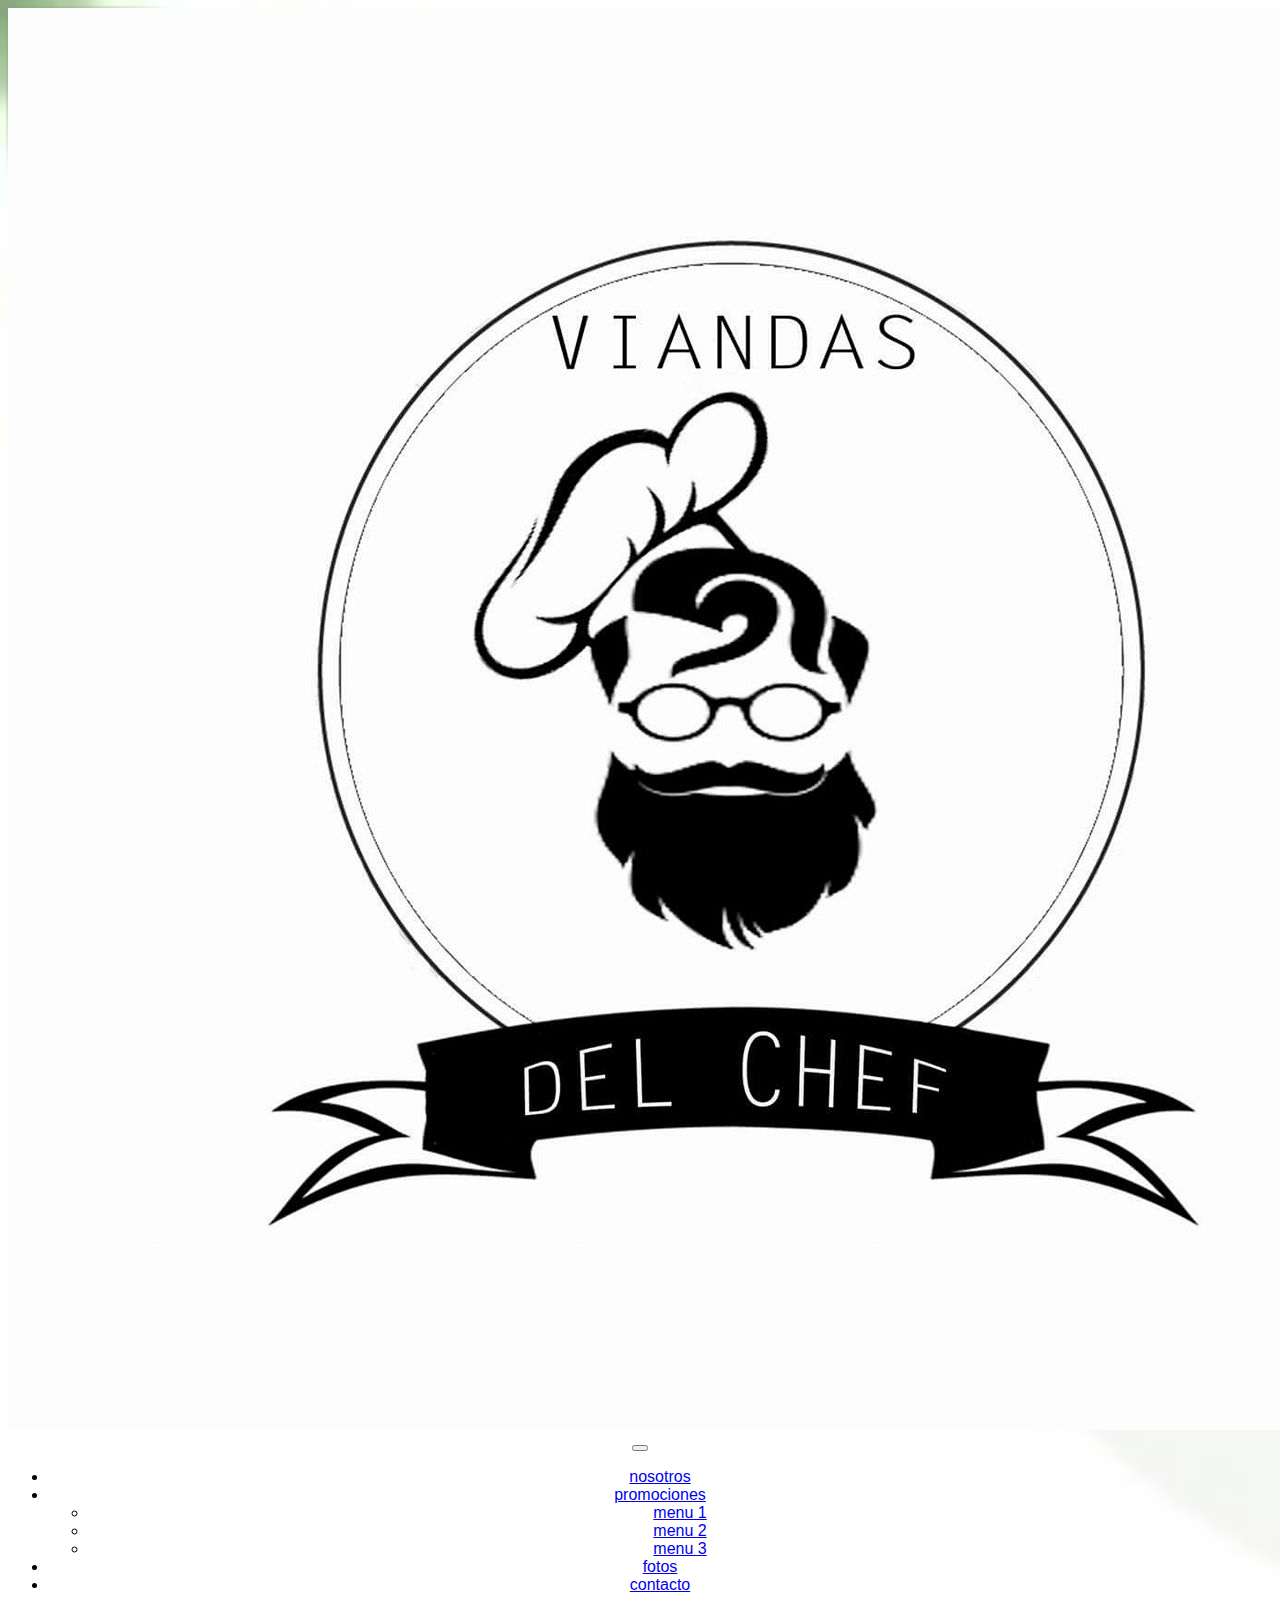
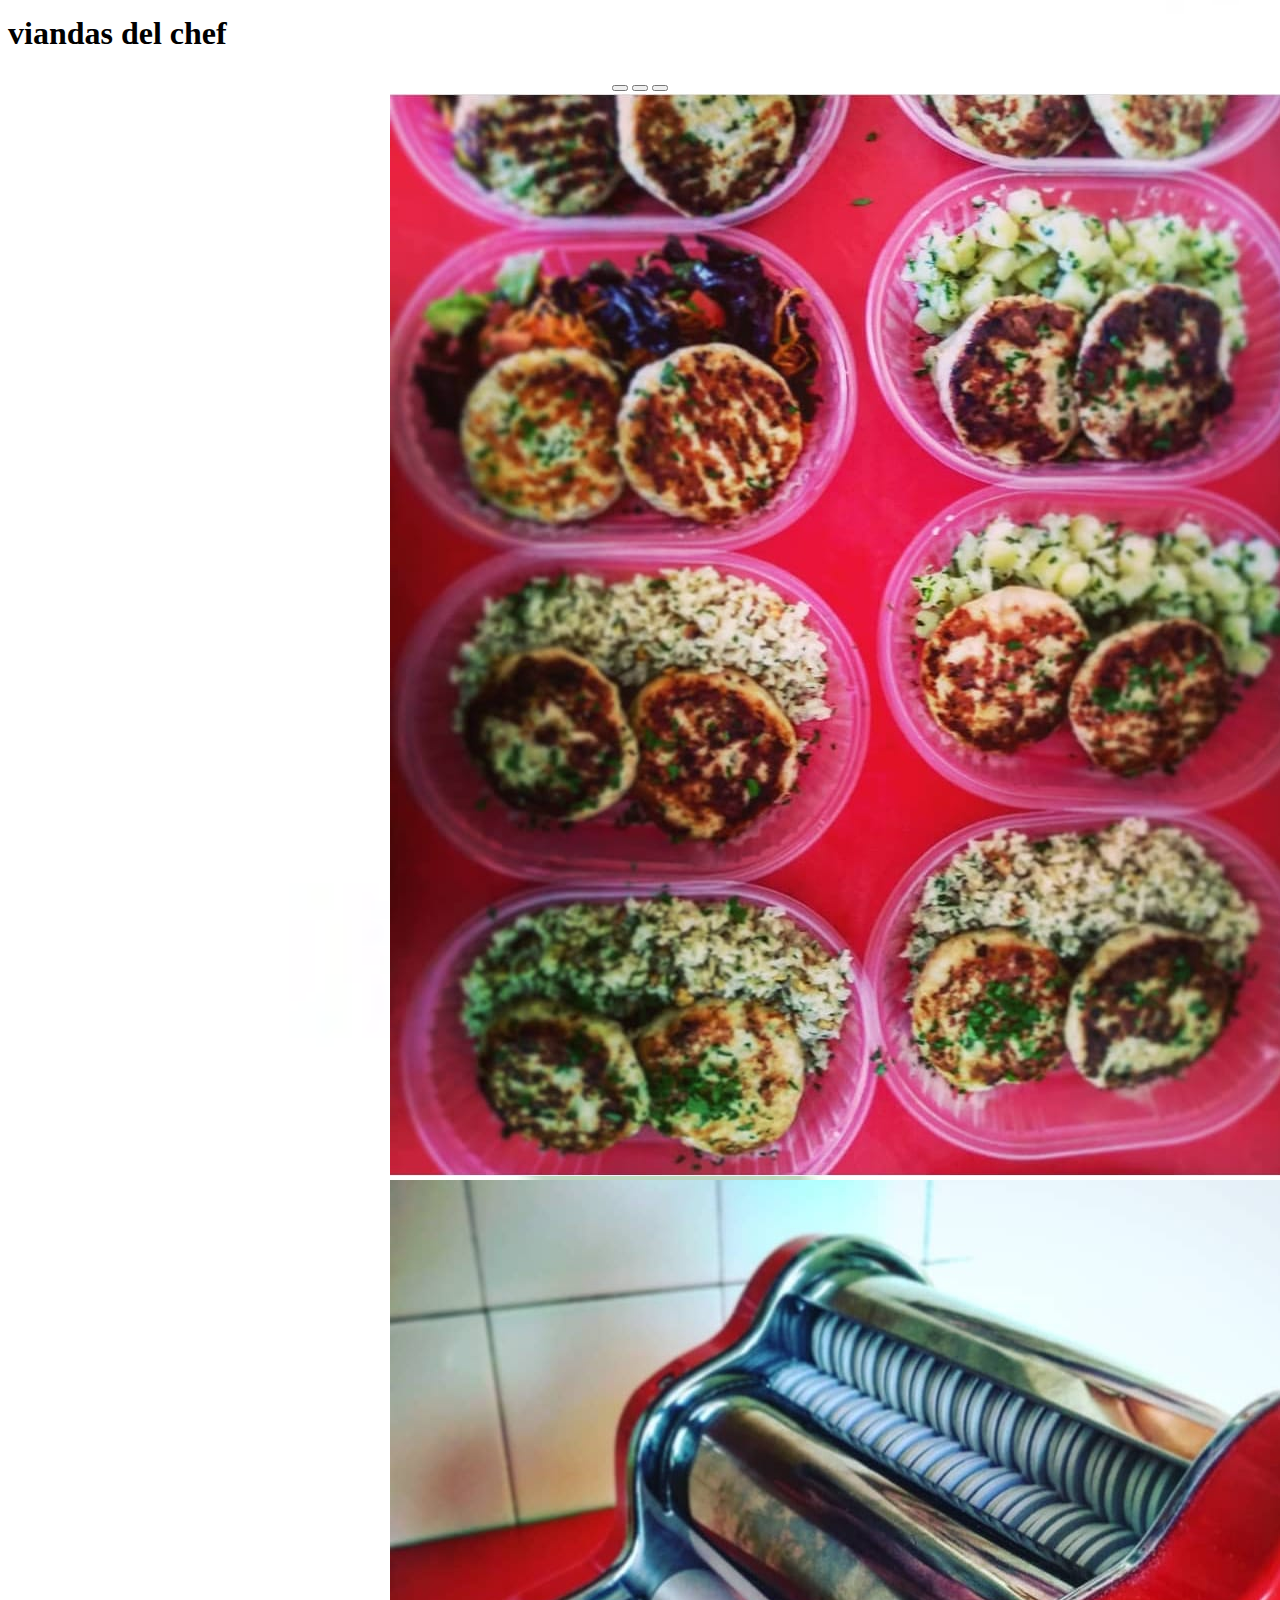
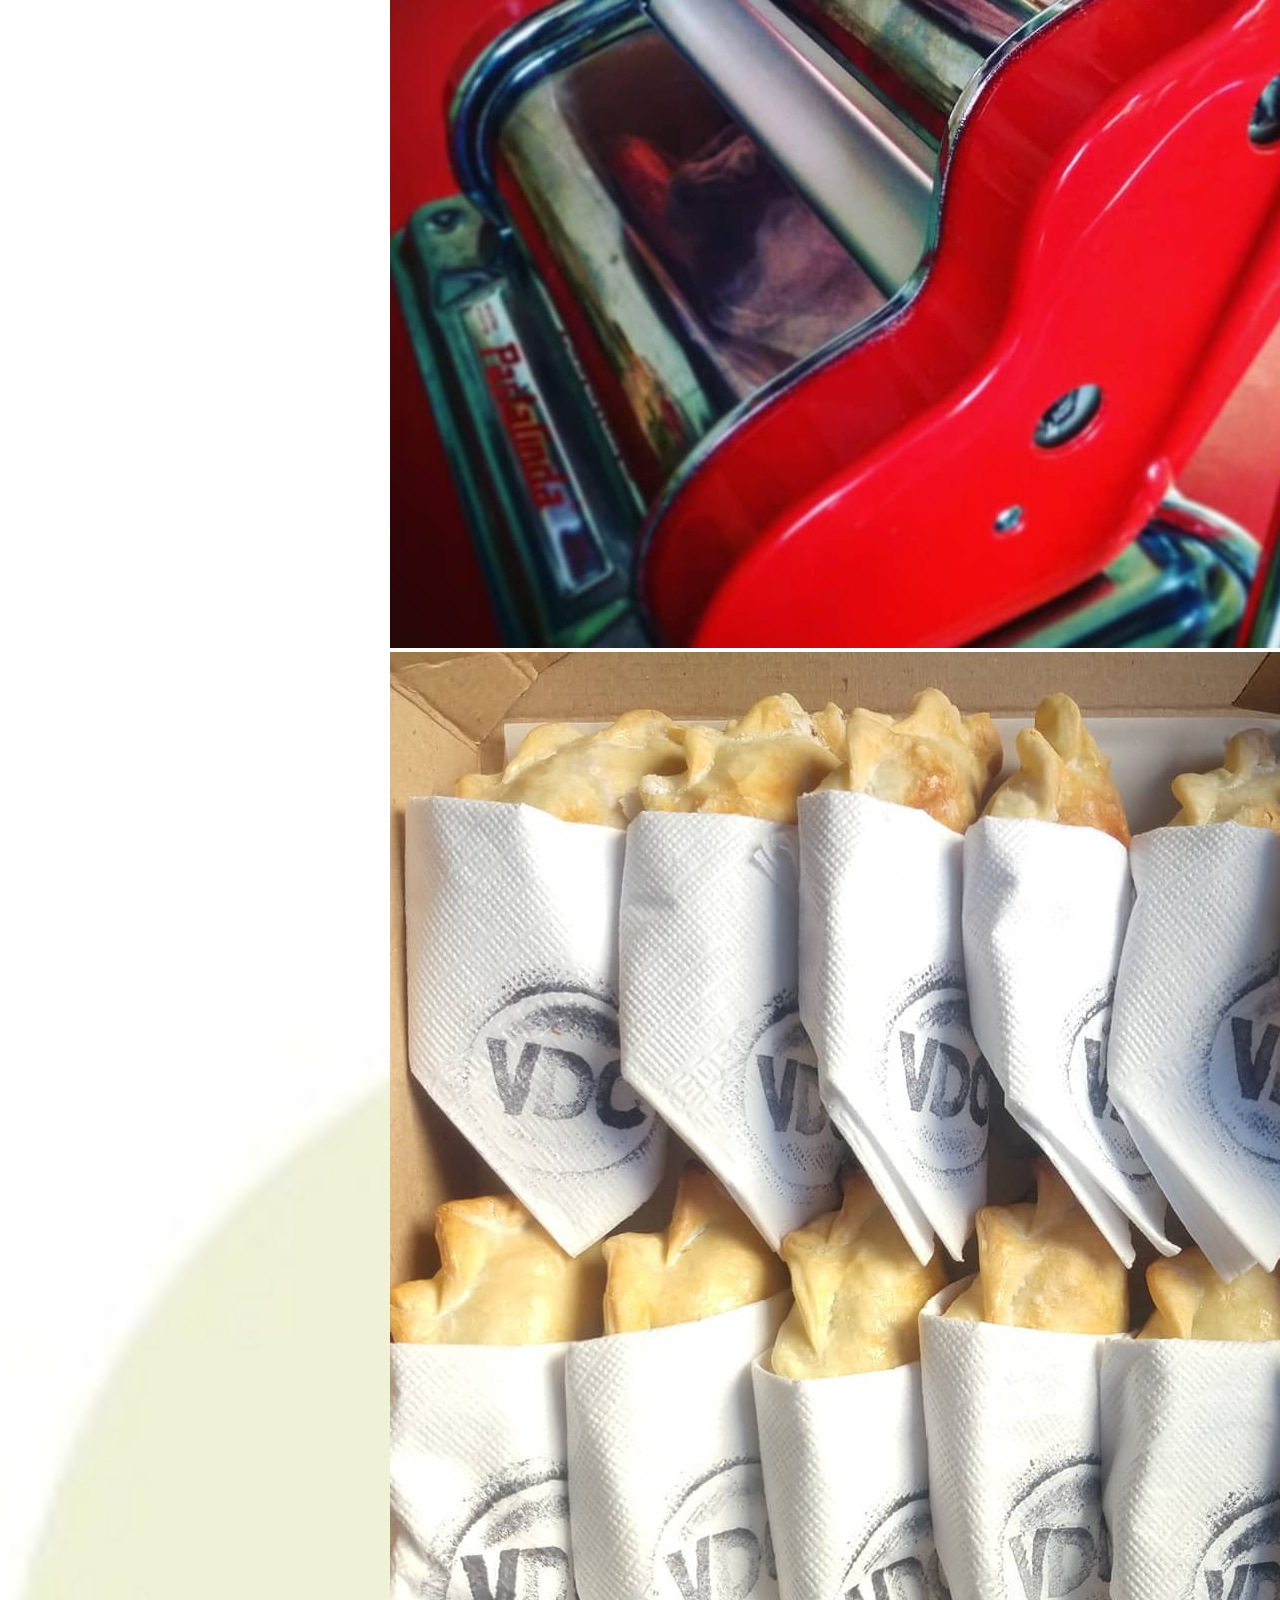
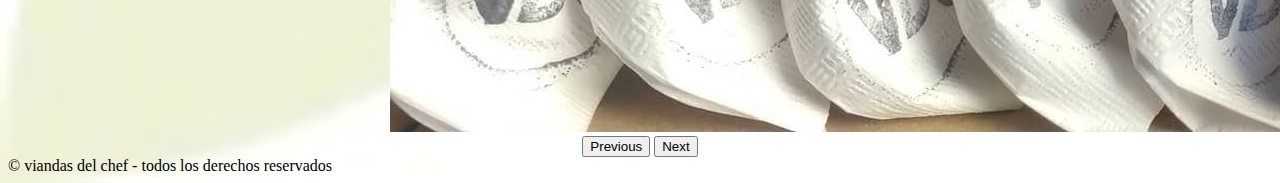
<file: index.html>
<!doctype html>
<html lang="en">
  <head>
    <meta charset="utf-8">
    <meta name="viewport" content="width=device-width, initial-scale=1">
    <title>viandas del chef</title>
    <link rel="stylesheet" href="https://cdn.jsdelivr.net/npm/bootstrap@5.2.2/dist/css/bootstrap.min.css"
        integrity="sha384-Zenh87qX5JnK2Jl0vWa8Ck2rdkQ2Bzep5IDxbcnCeuOxjzrPF/et3URy9Bv1WTRi" crossorigin="anonymous">
    <link rel="stylesheet" href="./css/estilos.css">
  </head>
  <body>
    <header>
         <div class="container">
            <nav class="navbar navbar-expand-lg bg-body-light">
                <div class="container-fluid">
                  <a class="navbar-brand" href="./index.html"><img src="imagenes/imagenes/logo.jpg" alt="logo" class="w-25
                    "></a>
                  <button class="navbar-toggler" type="button" data-bs-toggle="collapse" data-bs-target="#navbarSupportedContent" aria-controls="navbarSupportedContent" aria-expanded="false" aria-label="Toggle navigation">
                    <span class="navbar-toggler-icon"></span>
                  </button>
                  <div class="collapse navbar-collapse" id="navbarSupportedContent">
                    <ul class="navbar-nav ms-auto mb-2 mb-lg-0">
                      
                      <li class="nav-item">
                        <a class="nav-link" href="./pages/nosotros.html">nosotros</a>
                      </li>
                      <li class="nav-item dropdown">
                        <a class="nav-link dropdown-toggle" href="./pages/promociones.html" role="button" data-bs-toggle="dropdown" aria-expanded="false">
                    promociones
                        </a>
                        <ul class="dropdown-menu">
                          <li><a class="dropdown-item" href="./pages/promociones.html">menu 1</a></li>
                          <div class="dropdown-divider"></div>
                          <li><a class="dropdown-item" href="./pages/promociones.html">menu 2</a></li>
                          <div class="dropdown-divider"></div>
                          <li><a class="dropdown-item" href="./pages/promociones.html">menu 3</a></li>
                        </ul>

                      </li>
                      <li class="nav-item">
                        <a class="nav-link" href="./pages/fotos.html">fotos</a>
                      </li>
                      <li class="nav-item">
                        <a class="nav-link" href="./pages/contacto.html">contacto</a>
                      </li>
                    </ul>
                  </div>
                </div>
              </nav>
         </div>
    </header>
    <div class="text-center">
      <h1>viandas del chef</h1>
    </div>
    <section class="carrusel carrusel-viandas container-fluid d-flex justify-content-center">
      <div id="carouselExampleIndicators" class="carousel slide">
        <div class="carousel-indicators">
          <button type="button" data-bs-target="#carouselExampleIndicators" data-bs-slide-to="0" class="active" aria-current="true" aria-label="Slide 1"></button>
          <button type="button" data-bs-target="#carouselExampleIndicators" data-bs-slide-to="1" aria-label="Slide 2"></button>
          <button type="button" data-bs-target="#carouselExampleIndicators" data-bs-slide-to="2" aria-label="Slide 3"></button>
        </div>
        <div class="carousel-inner">
          <div class="carousel-item active">
            <img src="./imagenes/imagenes/viandas.jpg" class="d-block w-75" alt="...">
          </div>
          <div class="carousel-item">
            <img src="./imagenes/imagenes/pastalinda.jpg" class="d-block w-75" alt="...">
          </div>
          <div class="carousel-item">
            <img src="./imagenes/imagenes/empanadas3.jpg" class="d-block w-75" alt="...">
          </div>
        </div>
        <button class="carousel-control-prev" type="button" data-bs-target="#carouselExampleIndicators" data-bs-slide="prev">
          <span class="carousel-control-prev-icon" aria-hidden="true"></span>
          <span class="visually-hidden">Previous</span>
        </button>
        <button class="carousel-control-next" type="button" data-bs-target="#carouselExampleIndicators" data-bs-slide="next">
          <span class="carousel-control-next-icon" aria-hidden="true"></span>
          <span class="visually-hidden">Next</span>
        </button>
      </div>
    </section>
    
    <footer class="text-center py 3">
      &copy; viandas del chef - todos los derechos reservados

    </footer>
    <script src="https://code.jquery.com/jquery-3.4.1.min.js"></script>
    <script src="https://cdn.jsdelivr.net/npm/@popperjs/core@2.11.6/dist/umd/popper.min.js"
        crossorigin="anonymous"></script>
    <script src="https://cdn.jsdelivr.net/npm/bootstrap@5.2.2/dist/js/bootstrap.bundle.min.js"
        crossorigin="anonymous"></script>
        
  </body>
</html>
</file>
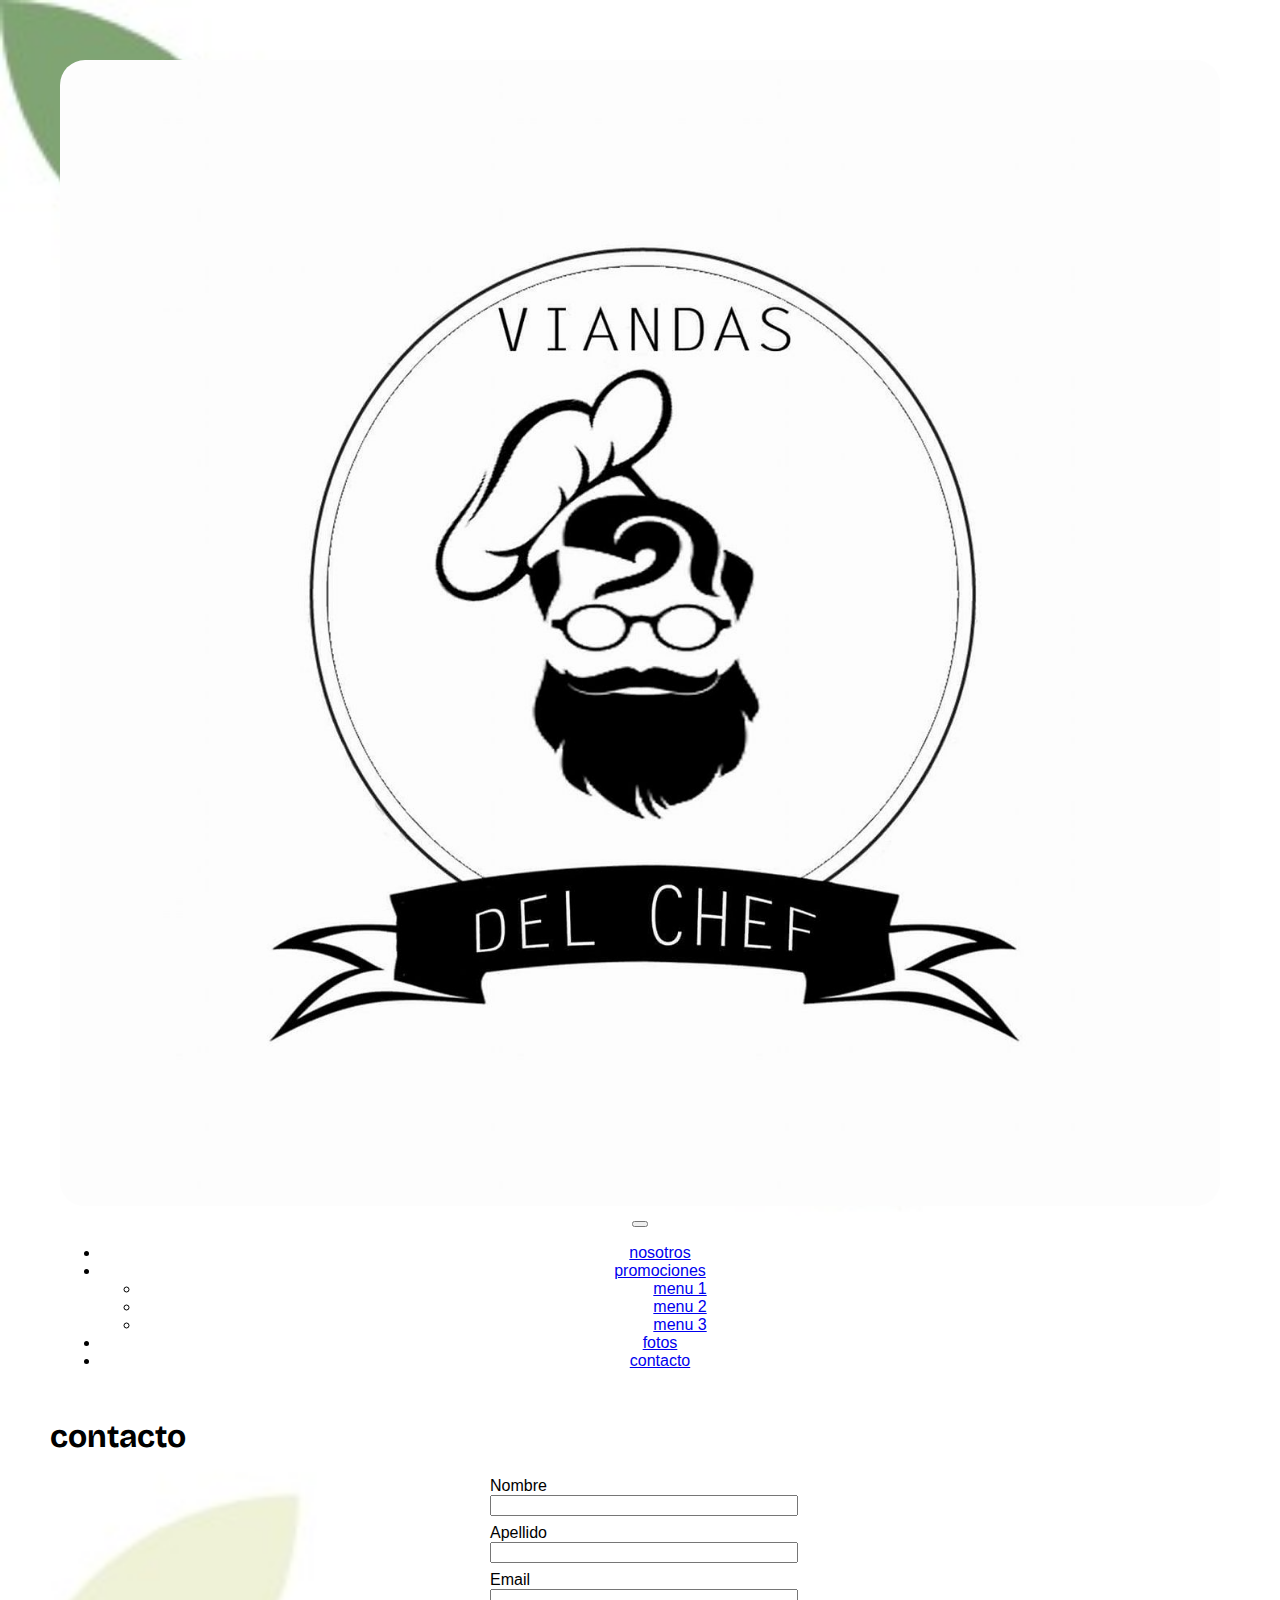
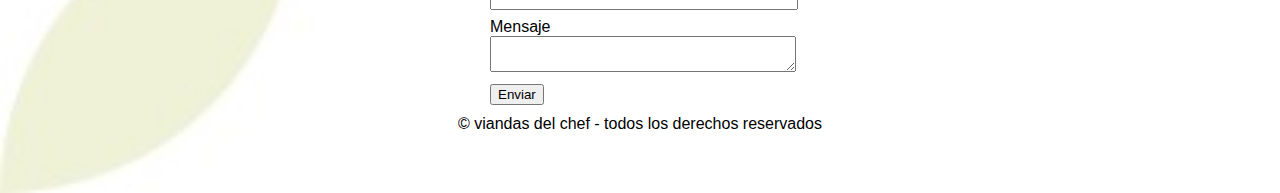
<file: pages/contacto.html>
<!DOCTYPE html>
<html lang="en">
<head>
  <meta charset="UTF-8">
  <meta name="viewport" content="width=device-width, initial-scale=1.0">
  <title>Document</title>
  <link rel="stylesheet" href="./css/estilos.css"><link rel="preconnect" href="https://fonts.googleapis.com">
    <link rel="preconnect" href="https://fonts.gstatic.com" crossorigin>
    <link href="https://fonts.googleapis.com/css2?family=Bricolage+Grotesque:opsz,wght@10..48,200;10..48,400&family=Merriweather:wght@300&family=Playfair+Display&family=Roboto&display=swap" rel="stylesheet">
    <link rel="stylesheet" href="https://cdn.jsdelivr.net/npm/bootstrap@5.2.2/dist/css/bootstrap.min.css"
        integrity="sha384-Zenh87qX5JnK2Jl0vWa8Ck2rdkQ2Bzep5IDxbcnCeuOxjzrPF/et3URy9Bv1WTRi" crossorigin="anonymous">
</head>
<body>
  <header>
    <div class="container">
       <nav class="navbar navbar-expand-lg bg-body-light">
           <div class="container-fluid">
             <a class="navbar-brand" href="../index.html"><img src="../imagenes/imagenes/logo.jpg" alt="logo" class="w-25
               "></a>
             <button class="navbar-toggler" type="button" data-bs-toggle="collapse" data-bs-target="#navbarSupportedContent" aria-controls="navbarSupportedContent" aria-expanded="false" aria-label="Toggle navigation">
               <span class="navbar-toggler-icon"></span>
             </button>
             <div class="collapse navbar-collapse" id="navbarSupportedContent">
               <ul class="navbar-nav ms-auto mb-2 mb-lg-0">
                 
                 <li class="nav-item">
                   <a class="nav-link" href="../pages/nosotros.html">nosotros</a>
                 </li>
                 <li class="nav-item dropdown">
                   <a class="nav-link dropdown-toggle" href="../pages/promociones.html" role="button" data-bs-toggle="dropdown" aria-expanded="false">
               promociones
                   </a>
                   <ul class="dropdown-menu">
                     <li><a class="dropdown-item" href="../pages/promociones.html">menu 1</a></li>
                     <div class="dropdown-divider"></div>
                     <li><a class="dropdown-item" href="../pages/promociones.html">menu 2</a></li>
                     <div class="dropdown-divider"></div>
                     <li><a class="dropdown-item" href="../pages/promociones.html">menu 3</a></li>
                   </ul>

                 </li>
                 <li class="nav-item">
                   <a class="nav-link" href="../pages/fotos.html">fotos</a>
                 </li>
                 <li class="nav-item">
                   <a class="nav-link" href="../pages/contacto.html">contacto</a>
                 </li>
               </ul>
             </div>
           </div>
         </nav>
    </div>
</header>

<div class="text-center">

    <h1>contacto</h1>
</div>
<section>
  <form class="formulario">
    <div>
      <label>Nombre</label>
      <input class="form-control" type="text" name="nombre" />
    </div>
    <div>
      <label>Apellido</label>
      <input class="form-control" type="text" name="apellido" />
    </div>
    <div>
      <label>Email</label>
      <input class="form-control" type="email" name="email" />
    </div>
    <div>
      <label>Mensaje</label>
      <textarea class="form-control" name="mensaje" row="4"></textarea>
    </div>
    <div class="d-flex justify-content-end">
      <button type="submit" class="btn btn-primary">Enviar</button>
    </div>
  </form>
</section>
  <footer class="text-center py 3">
    &copy; viandas del chef - todos los derechos reservados
</footer>
</body>
</html>
</file>
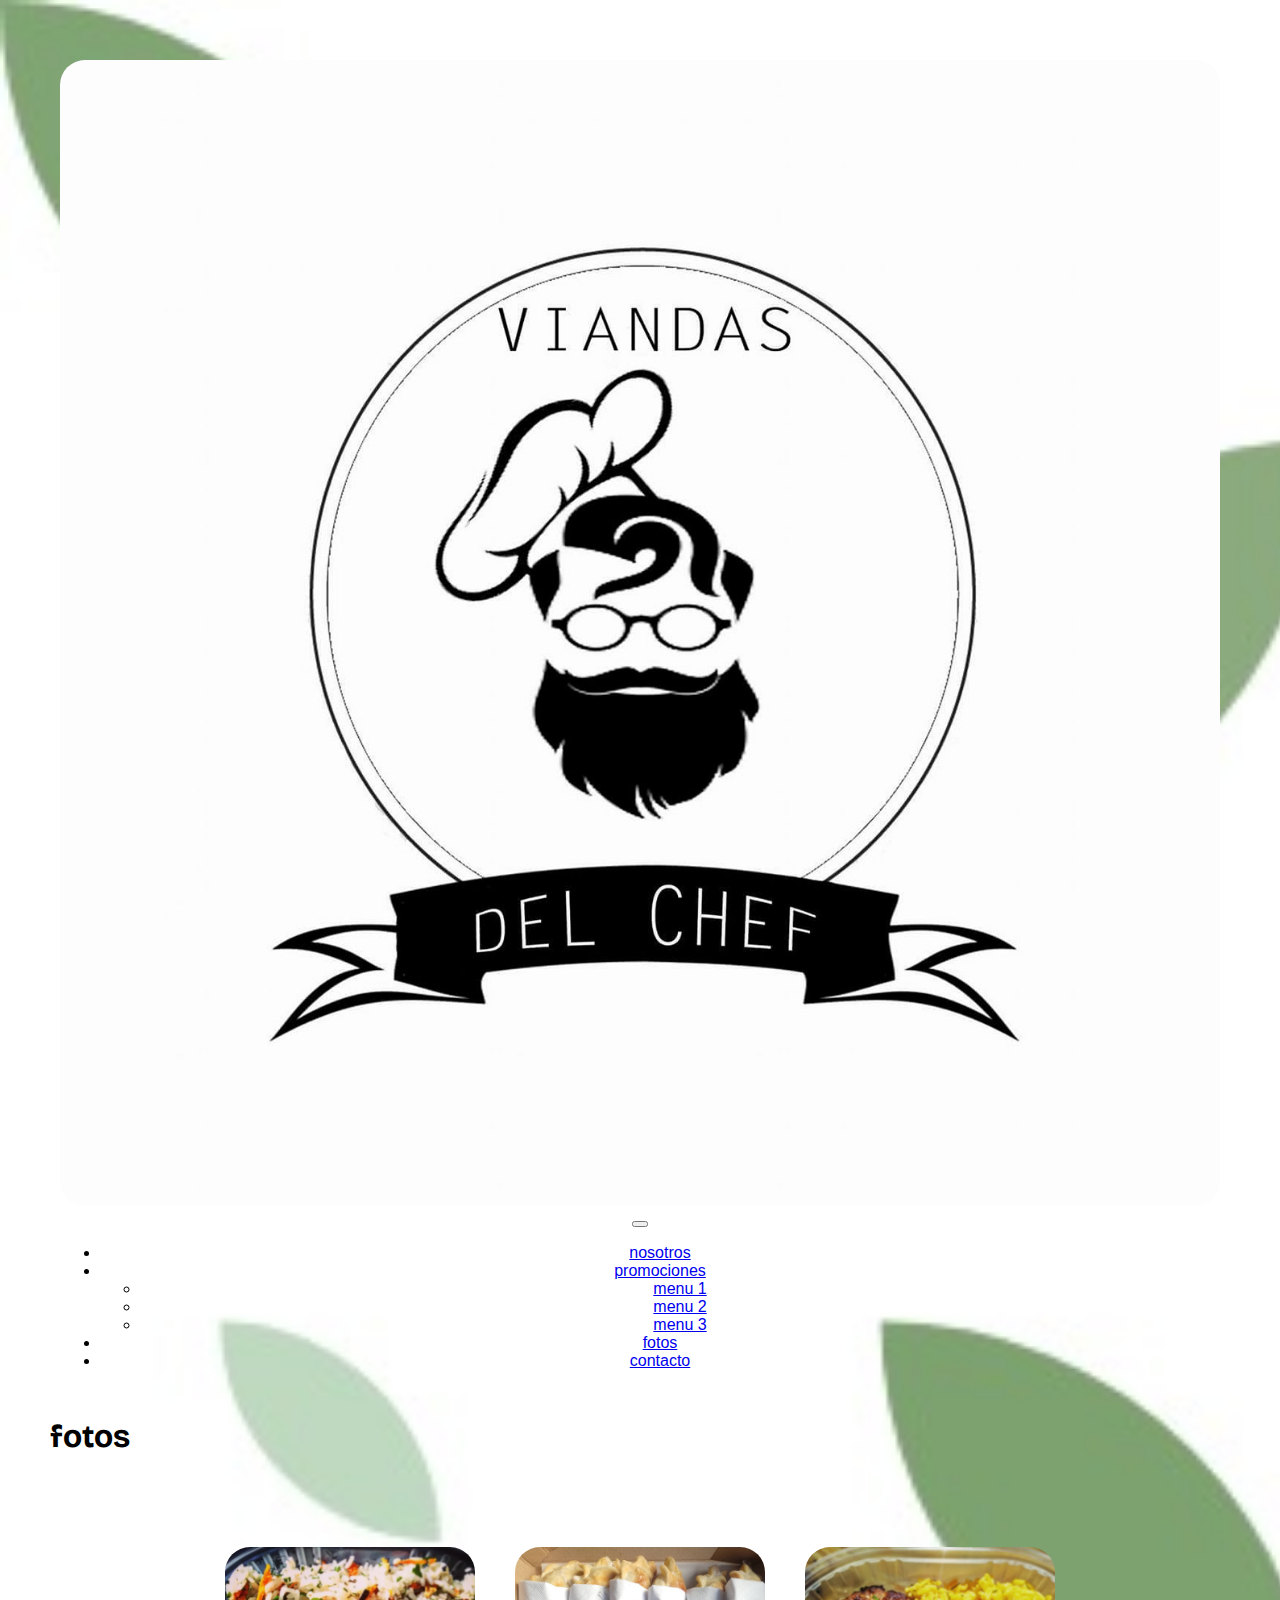
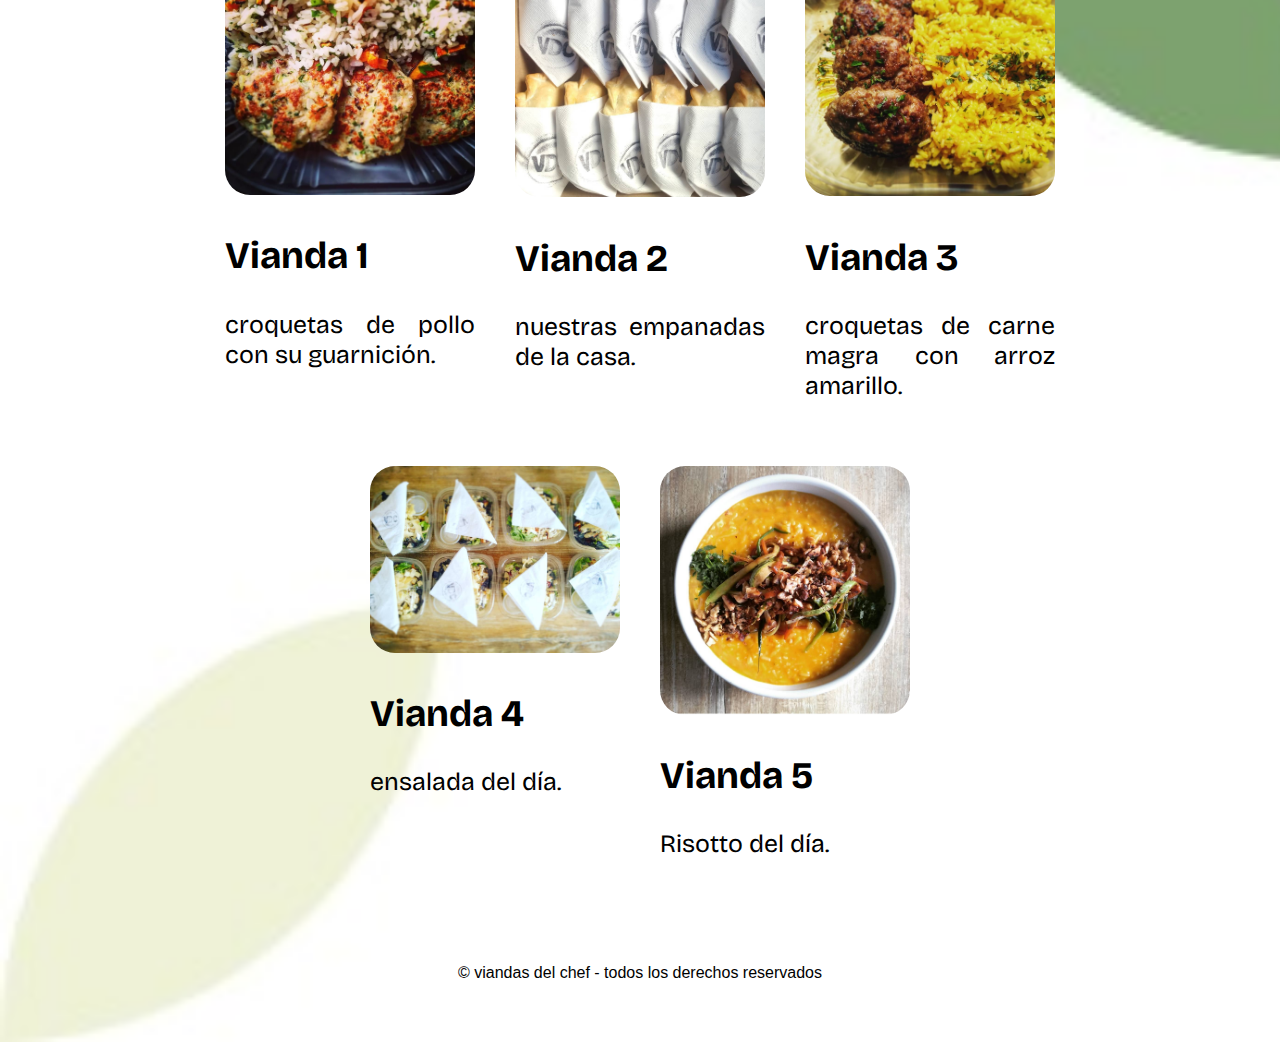
<file: pages/fotos.html>
<!DOCTYPE html>
<html lang="es">
<head>
    <meta charset="UTF-8">
    <meta name="viewport" content="width=device-width, initial-scale=1.0">
    <title>Viandas del chef</title>
    <link rel="stylesheet" href="./css/estilos.css"><link rel="preconnect" href="https://fonts.googleapis.com">
    <link rel="preconnect" href="https://fonts.gstatic.com" crossorigin>
    <link href="https://fonts.googleapis.com/css2?family=Bricolage+Grotesque:opsz,wght@10..48,200;10..48,400&family=Merriweather:wght@300&family=Playfair+Display&family=Roboto&display=swap" rel="stylesheet">
    <link rel="stylesheet" href="https://cdn.jsdelivr.net/npm/bootstrap@5.2.2/dist/css/bootstrap.min.css"
    integrity="sha384-Zenh87qX5JnK2Jl0vWa8Ck2rdkQ2Bzep5IDxbcnCeuOxjzrPF/et3URy9Bv1WTRi" crossorigin="anonymous">
    
</head>
<body>
    <header>
        <div class="container">
           <nav class="navbar navbar-expand-lg bg-body-light">
               <div class="container-fluid">
                 <a class="navbar-brand" href="../index.html"><img src="../imagenes/imagenes/logo.jpg" alt="logo" class="w-25
                   "></a>
                 <button class="navbar-toggler" type="button" data-bs-toggle="collapse" data-bs-target="#navbarSupportedContent" aria-controls="navbarSupportedContent" aria-expanded="false" aria-label="Toggle navigation">
                   <span class="navbar-toggler-icon"></span>
                 </button>
                 <div class="collapse navbar-collapse" id="navbarSupportedContent">
                   <ul class="navbar-nav ms-auto mb-2 mb-lg-0">
                     
                     <li class="nav-item">
                       <a class="nav-link" href="../pages/nosotros.html">nosotros</a>
                     </li>
                     <li class="nav-item dropdown">
                       <a class="nav-link dropdown-toggle" href="../pages/promociones.html" role="button" data-bs-toggle="dropdown" aria-expanded="false">
                   promociones
                       </a>
                       <ul class="dropdown-menu">
                         <li><a class="dropdown-item" href="../pages/promociones.html">menu 1</a></li>
                         <div class="dropdown-divider"></div>
                         <li><a class="dropdown-item" href="../pages/promociones.html">menu 2</a></li>
                         <div class="dropdown-divider"></div>
                         <li><a class="dropdown-item" href="../pages/promociones.html">menu 3</a></li>
                       </ul>
    
                     </li>
                     <li class="nav-item">
                       <a class="nav-link" href="../pages/fotos.html">fotos</a>
                     </li>
                     <li class="nav-item">
                       <a class="nav-link" href="../pages/contacto.html">contacto</a>
                     </li>
                   </ul>
                 </div>
               </div>
             </nav>
        </div>
    </header>
    
    <div class="text-center">
        <h1>fotos</h1>
    </div>
    <main>
        <div class="vianda">
            <img src="../imagenes/imagenes/arroz.jpg" alt="Vianda 1">
            <h2>Vianda 1</h2>
            <p>croquetas de pollo con su guarnición.</p>
        </div>
        <div class="vianda">
            <img src="../imagenes/imagenes/empanadas3.jpg" alt="Vianda 2">
            <h2>Vianda 2</h2>
            <p>nuestras empanadas de la casa.</p>
        </div>
        <div class="vianda">
            <img src="../imagenes/imagenes/plato.jpg" alt="Vianda 3">
            <h2>Vianda 3</h2>
            <p>croquetas de carne magra con arroz amarillo.</p>
        </div>
        <div class="vianda">
            <img src="../imagenes/imagenes/ensaladas.jpg" alt="Vianda 4">
            <h2>Vianda 4</h2>
            <p>ensalada del día.</p>
        </div>
        <div class="vianda">
            <img src="../imagenes/imagenes/risotto.jpg" alt="Vianda 5">
            <h2>Vianda 5</h2>
            <p>Risotto del día.</p>
        </div>
        





    </main>
    <footer class="text-center py 3">
        &copy; viandas del chef - todos los derechos reservados
  </footer>


</body>
</html>
</file>
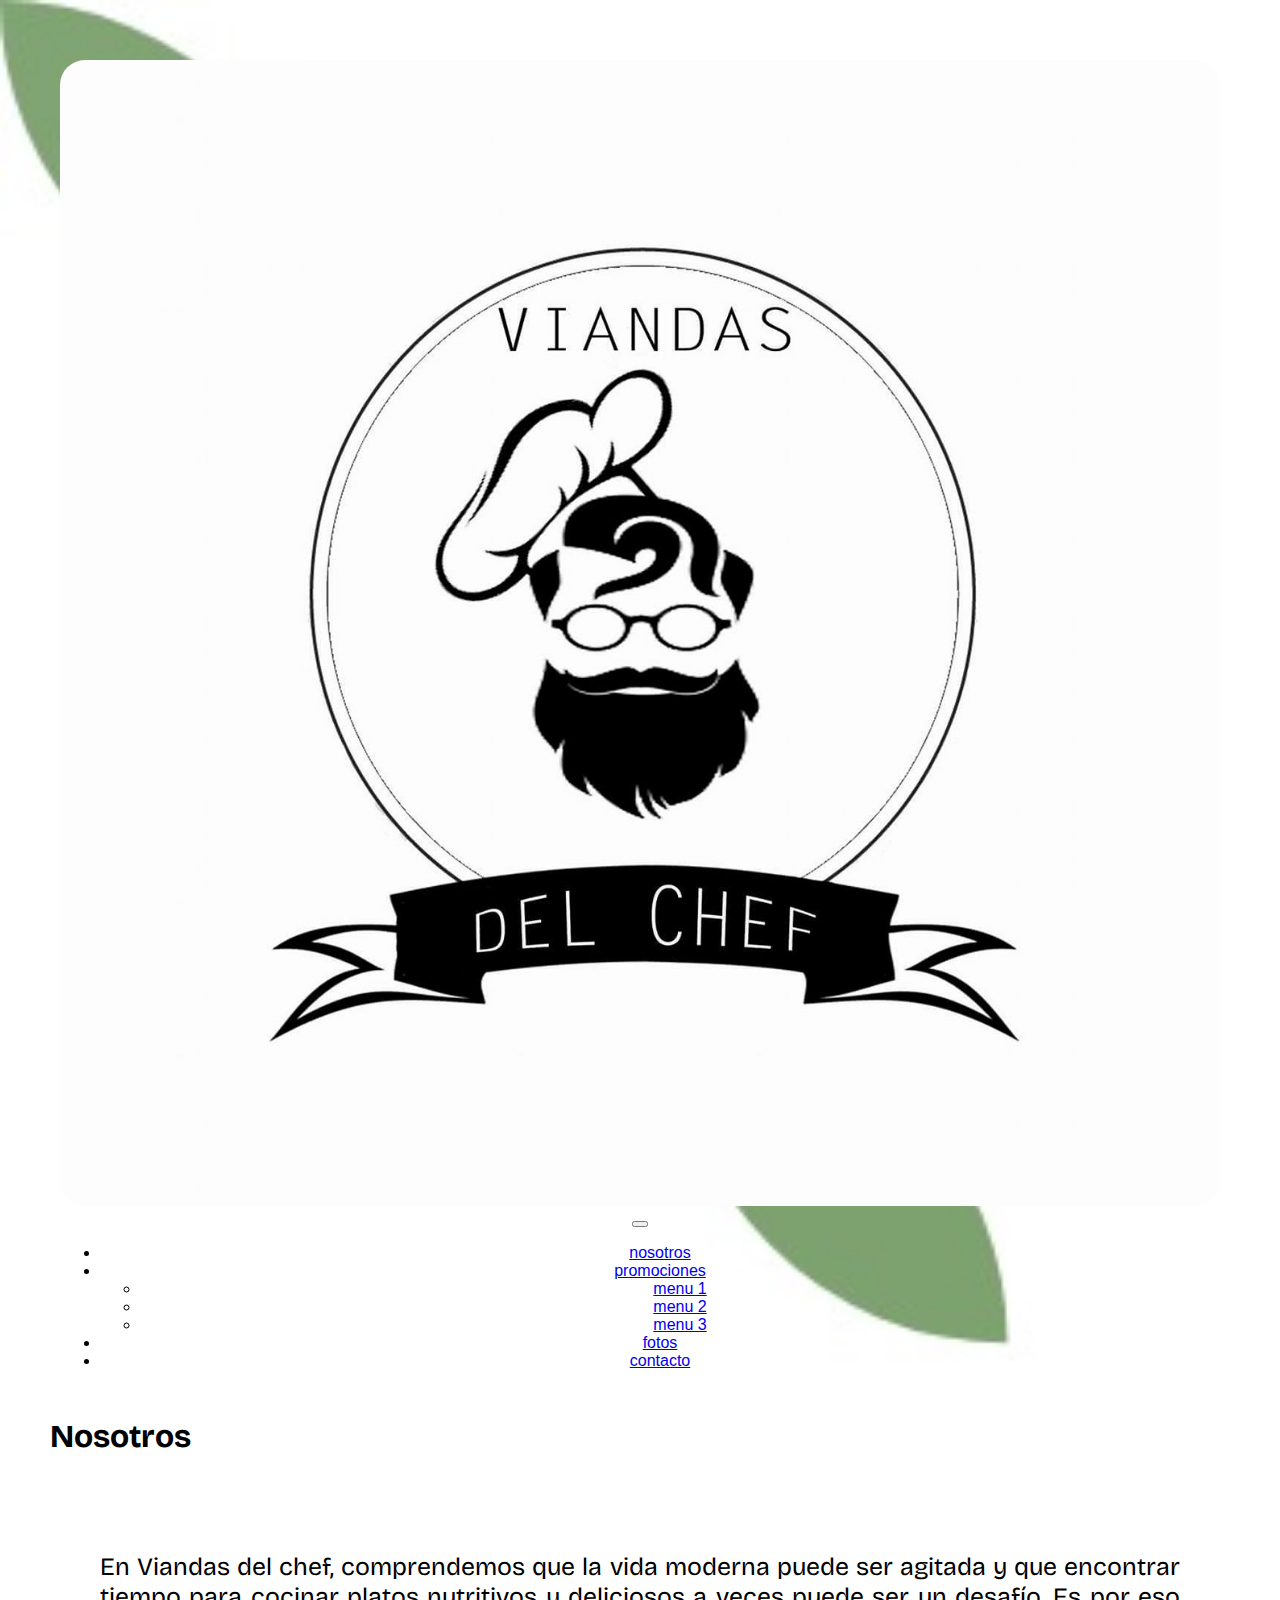
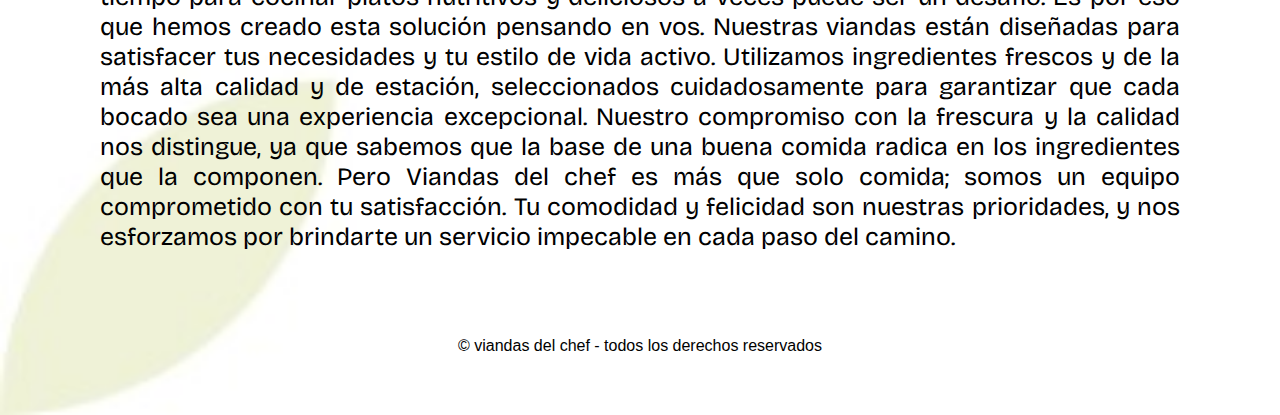
<file: pages/nosotros.html>
<!DOCTYPE html>
<html lang="en">
<head>
    <meta charset="UTF-8">
    <meta name="viewport" content="width=device-width, initial-scale=1.0">
    <title>viandas del chef</title>
    <link rel="stylesheet" href="./css/estilos.css"><link rel="preconnect" href="https://fonts.googleapis.com">
    <link rel="preconnect" href="https://fonts.gstatic.com" crossorigin>
    <link href="https://fonts.googleapis.com/css2?family=Bricolage+Grotesque:opsz,wght@10..48,200;10..48,400&family=Merriweather:wght@300&family=Playfair+Display&family=Roboto&display=swap" rel="stylesheet">
    <link rel="stylesheet" href="https://cdn.jsdelivr.net/npm/bootstrap@5.2.2/dist/css/bootstrap.min.css"
    integrity="sha384-Zenh87qX5JnK2Jl0vWa8Ck2rdkQ2Bzep5IDxbcnCeuOxjzrPF/et3URy9Bv1WTRi" crossorigin="anonymous">
</head>
<body>
  <header>
    <div class="container">
       <nav class="navbar navbar-expand-lg bg-body-light">
           <div class="container-fluid">
             <a class="navbar-brand" href="../index.html"><img src="../imagenes/imagenes/logo.jpg" alt="logo" class="w-25
               "></a>
             <button class="navbar-toggler" type="button" data-bs-toggle="collapse" data-bs-target="#navbarSupportedContent" aria-controls="navbarSupportedContent" aria-expanded="false" aria-label="Toggle navigation">
               <span class="navbar-toggler-icon"></span>
             </button>
             <div class="collapse navbar-collapse" id="navbarSupportedContent">
               <ul class="navbar-nav ms-auto mb-2 mb-lg-0">
                 
                 <li class="nav-item">
                   <a class="nav-link" href="../pages/nosotros.html">nosotros</a>
                 </li>
                 <li class="nav-item dropdown">
                   <a class="nav-link dropdown-toggle" href="../pages/promociones.html" role="button" data-bs-toggle="dropdown" aria-expanded="false">
               promociones
                   </a>
                   <ul class="dropdown-menu">
                     <li><a class="dropdown-item" href="../pages/promociones.html">menu 1</a></li>
                     <div class="dropdown-divider"></div>
                     <li><a class="dropdown-item" href="../pages/promociones.html">menu 2</a></li>
                     <div class="dropdown-divider"></div>
                     <li><a class="dropdown-item" href="../pages/promociones.html">menu 3</a></li>
                   </ul>

                 </li>
                 <li class="nav-item">
                   <a class="nav-link" href="../pages/fotos.html">fotos</a>
                 </li>
                 <li class="nav-item">
                   <a class="nav-link" href="../pages/contacto.html">contacto</a>
                 </li>
               </ul>
             </div>
           </div>
         </nav>
    </div>
</header>

     <div class="text-center">
      <h1>Nosotros</h1>
    </div>
    <main>
      <p> En Viandas del chef, comprendemos que la vida moderna puede ser agitada y que encontrar tiempo para cocinar platos nutritivos y deliciosos a veces puede ser un desafío. Es por eso que hemos creado esta solución pensando en vos. Nuestras viandas están diseñadas para satisfacer tus necesidades y tu estilo de vida activo.
        Utilizamos ingredientes frescos y de la más alta calidad y de estación, seleccionados cuidadosamente para garantizar que cada bocado sea una experiencia excepcional. Nuestro compromiso con la frescura y la calidad nos distingue, ya que sabemos que la base de una buena comida radica en los ingredientes que la componen.
        Pero Viandas del chef es más que solo comida; somos un equipo comprometido con tu satisfacción. Tu comodidad y felicidad son nuestras prioridades, y nos esforzamos por brindarte un servicio impecable en cada paso del camino.
      </p>
    </main>
    <footer class="text-center py 3">
      &copy; viandas del chef - todos los derechos reservados
</footer>
</body>
</html>
</file>
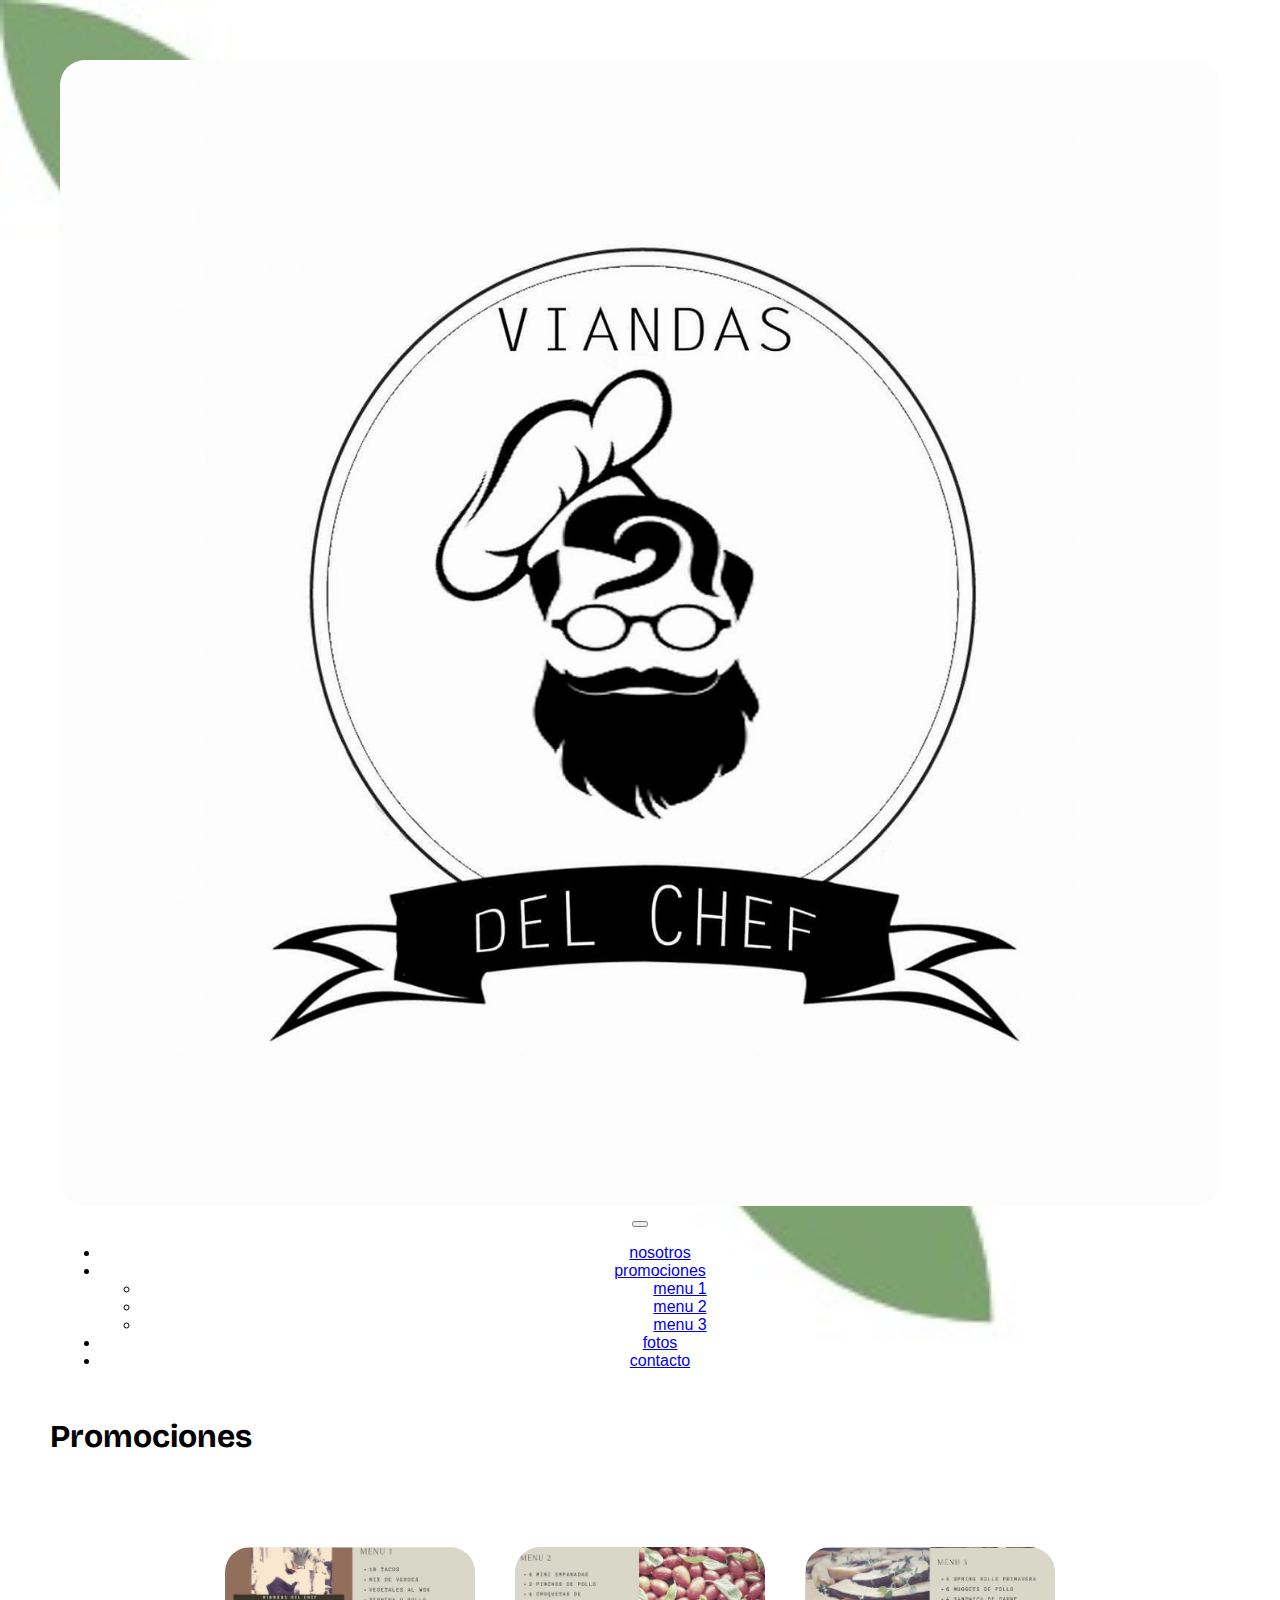
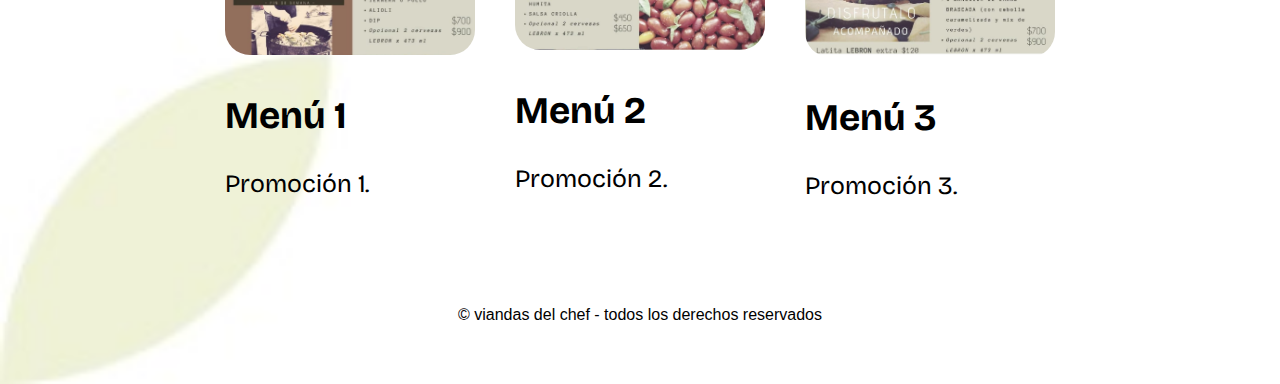
<file: pages/promociones.html>
<!DOCTYPE html>
<html lang="es">
<head>
    <meta charset="UTF-8">
    <meta name="viewport" content="width=device-width, initial-scale=1.0">
    <title>Viandas del chef</title>
    <link rel="stylesheet" href="./css/estilos.css"><link rel="preconnect" href="https://fonts.googleapis.com">
    <link rel="preconnect" href="https://fonts.gstatic.com" crossorigin>
    <link href="https://fonts.googleapis.com/css2?family=Bricolage+Grotesque:opsz,wght@10..48,200;10..48,400&family=Merriweather:wght@300&family=Playfair+Display&family=Roboto&display=swap" rel="stylesheet">
    <link rel="stylesheet" href="https://cdn.jsdelivr.net/npm/bootstrap@5.2.2/dist/css/bootstrap.min.css"
        integrity="sha384-Zenh87qX5JnK2Jl0vWa8Ck2rdkQ2Bzep5IDxbcnCeuOxjzrPF/et3URy9Bv1WTRi" crossorigin="anonymous">
    
</head>
<body>
    <header>
        <div class="container">
           <nav class="navbar navbar-expand-lg bg-body-light">
               <div class="container-fluid">
                 <a class="navbar-brand" href="../index.html"><img src="../imagenes/imagenes/logo.jpg" alt="logo" class="w-25
                   "></a>
                 <button class="navbar-toggler" type="button" data-bs-toggle="collapse" data-bs-target="#navbarSupportedContent" aria-controls="navbarSupportedContent" aria-expanded="false" aria-label="Toggle navigation">
                   <span class="navbar-toggler-icon"></span>
                 </button>
                 <div class="collapse navbar-collapse" id="navbarSupportedContent">
                   <ul class="navbar-nav ms-auto mb-2 mb-lg-0">
                     
                     <li class="nav-item">
                       <a class="nav-link" href="../pages/nosotros.html">nosotros</a>
                     </li>
                     <li class="nav-item dropdown">
                       <a class="nav-link dropdown-toggle" href="../pages/promociones.html" role="button" data-bs-toggle="dropdown" aria-expanded="false">
                   promociones
                       </a>
                       <ul class="dropdown-menu">
                         <li><a class="dropdown-item" href="../pages/promociones.html">menu 1</a></li>
                         <div class="dropdown-divider"></div>
                         <li><a class="dropdown-item" href="../pages/promociones.html">menu 2</a></li>
                         <div class="dropdown-divider"></div>
                         <li><a class="dropdown-item" href="../pages/promociones.html">menu 3</a></li>
                       </ul>
    
                     </li>
                     <li class="nav-item">
                       <a class="nav-link" href="../pages/fotos.html">fotos</a>
                     </li>
                     <li class="nav-item">
                       <a class="nav-link" href="../pages/contacto.html">contacto</a>
                     </li>
                   </ul>
                 </div>
               </div>
             </nav>
        </div>
    </header>
    
  
    <div class="text-center">
        <h1>Promociones</h1>
    </div>
    <main>
        <div class="vianda">
            <img src="../imagenes/imagenes/promocion-1.jpg" alt="Vianda 1">
            <h2>Menú 1</h2>
            <p>Promoción 1.</p>
        </div>
        <div class="vianda">
            <img src="../imagenes/imagenes/promocion-2.jpg" alt="Vianda 2">
            <h2>Menú 2</h2>
            <p>Promoción 2.</p>
        </div>
        <div class="vianda">
            <img src="../imagenes/imagenes/promocion-3.jpg" alt="Vianda 3">
            <h2>Menú 3</h2>
            <p>Promoción 3.</p>
        </div>
        
    </main>
    <footer class="text-center py 3">
        &copy; viandas del chef - todos los derechos reservados
  </footer>

</body>
</html>
</file>
<file: css/estilos.css>
body
{
    
   background-image: url("../imagenes/imagenes/fondo.jpeg");
   background-size: cover;
   background-repeat: none;

}









header{

    font-family: 'Bricolage Grotesque', sans-serif;
    text-align: center;

}
.carrusel-viandas{
    width: 500px;
    margin: 0 auto;
    text-align: center;
    
}


/*----------------------------*/ 

/* fotos*/
</file>
<file: pages/css/estilos.css>
/*----------index.html--------*/




    








/*-------nosotros--------*/

body
{
    
   background-image: url("../../imagenes/imagenes/fondo.jpeg");
   background-size: cover;
   background-repeat: none;

}


main {
    font-family: 'Bricolage Grotesque', sans-serif;
    
    text-align: justify;
    font-size: 25px;
    transition: 0;
    

    }
    main:hover {
        transform: scale(1.1);

    }


/*----------promociones--------*/
h1{
    font-family: 'Bricolage Grotesque', sans-serif;
    border-radius: 500px;

}
body {
   
    font-family: 'Bricolage Grotesque', sans-serif;
   
    
    margin: 0;
    padding: 0;
}
header, footer {
   

    text-align: center;
    padding: 100px;
}
main {
    display: flex;
    flex-wrap: wrap;
    justify-content: center;
    padding: 20px;
}

.vianda {
    margin: 10px;
    
    padding: 10px;
    max-width: 250px;
}
img {
    border-radius: 100px;
    max-width: 100%;
    height: auto;
    transition: 0.5s;
}
img:hover{
    transform: scale(1.2);
}

/* -------fotos-----*/


body {
    font-family: 'Trebuchet MS', 'Lucida Sans Unicode', 'Lucida Grande', 'Lucida Sans', Arial, sans-serif;
    margin: 0;
    padding: 50px;
}
header, footer {
   
   
    text-align: center;
    padding: 10px;
}
main {
    display: flex;
    flex-wrap: wrap;
    justify-content: center;
    padding: 50px;
}

img {
    border-radius: 25px;
    max-width: 100%;
    height: auto;


    
    
}
/*------contacto------*/

.formulario {
    display: flex;
    flex-direction: column;
    gap: 8px;
    width: 300px;
    margin: 0 auto;
}

.formulario label {
    width: 100px;
}

.formulario input,
.formulario textarea {
    width: 100%;
}
</file>
